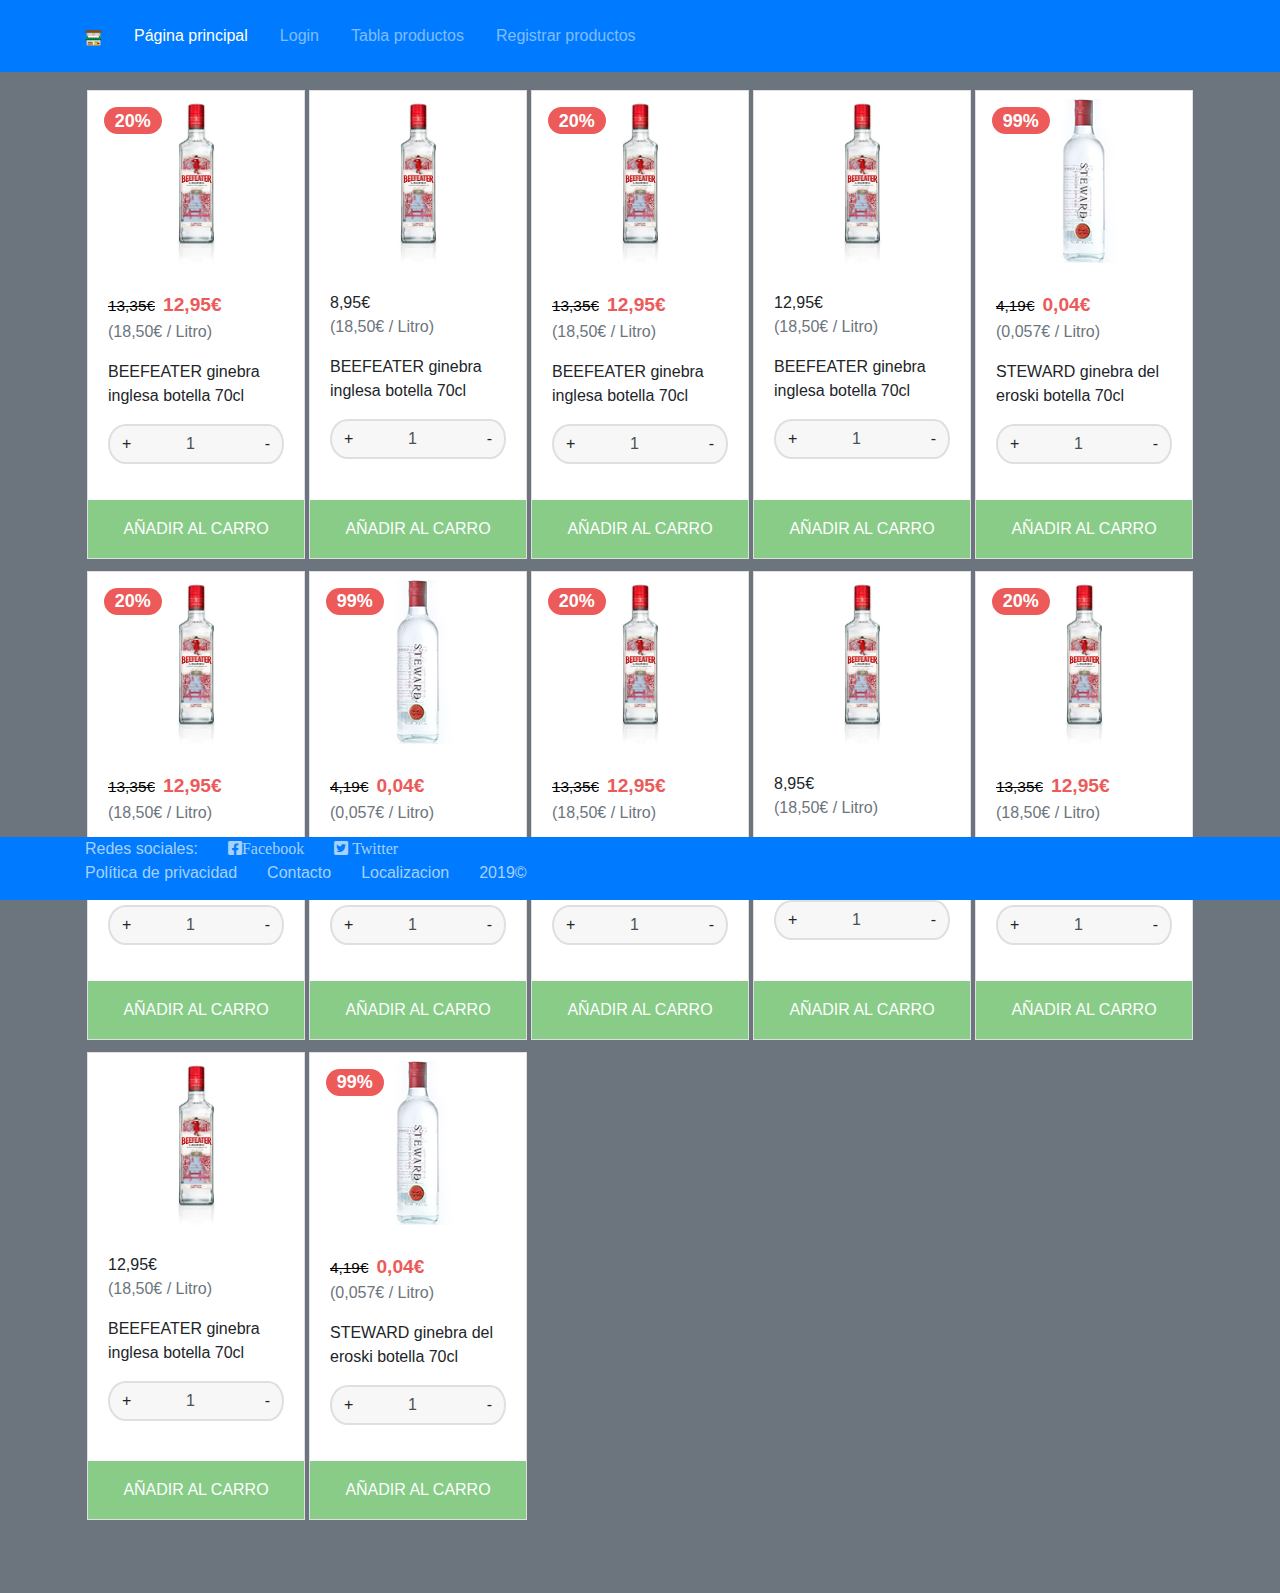
<file: index.html>
<!DOCTYPE html>
<html lang="es">
<head>
    <meta charset="UTF-8">
    <meta name="viewport" content="width=device-width, initial-scale=1.0">
    <meta http-equiv="X-UA-Compatible" content="ie=edge">
    <title>Supermercado | Inicio</title>

    <base href="/">

    <link rel="stylesheet" href="css/bootstrap.css">
    <link rel="stylesheet" href="https://cdnjs.cloudflare.com/ajax/libs/font-awesome/5.11.2/css/all.css">
    <link rel="stylesheet" href="css/styles.css">
</head>
<body class="bg-secondary" id="top">
    <nav class="navbar navbar-expand-lg navbar-dark bg-primary sticky-top">
        <div class="container">
            <a href="index.html" class="navbar-brand"> 
                <img src="images/logo.png" alt="" class="img-logo">
            </a>
            <button class="navbar-toggler" type="button" data-toggle="collapse" data-target="#navbarSupportedContent" aria-controls="navbarSupportedContent" aria-expanded="false" aria-label="Toggle navigation">
                <span class="navbar-toggler-icon"></span>
            </button>

            <div class="collapse navbar-collapse" id="navbarSupportedContent">
                <ul class="navbar-nav mr-auto">
                    <li class="nav-link active">
                        <a class="nav-link" href="index.html"> Página principal</a>
                    </li>
                    <li class="nav-link">
                        <a class="nav-link" href="/html/login.html"> Login </a>
                    </li>
                    <li class="nav-link">
                        <a class="nav-link" href="/html/productos/index.html"> Tabla productos</a>
                    </li>
                    <li class="nav-link">
                        <a class="nav-link" href="/html/productos/registrar.html"> Registrar productos</a>
                    </li>
                </ul>
                <!-- .navbar-nav .mr-auto -->
            </div>
            <!-- .collapse .navbar-collapse -->
        </div>
        <!-- .container -->
    </nav>
    <main class="container mt-3 main">
        <div class="contenedor-productos">
                <div class="card producto">
                        <img src="images/productos/ginebra.jpg" alt="" class="card-img-top product-img">
                        <span class="badge badge-pill badge-danger descuento">20%</span>
                        <div class="card-body">
                            <p class="card-text precio-descuento mb-0"> <span>13,35€</span>12,95€</p>
                            <p class="text-muted">(18,50€ / Litro)</p>
                            <p class="card-text">BEEFEATER ginebra inglesa botella 70cl</p>
                            <p class="card-text text-center container">
                                <div class="row justify-content-center">
                                    <div class="input-group col-12 numero-productos">
                                        <div class="input-group-prepend ">
                                            <button class="btn btn-light btn-izq"> + </button>
                                        </div>
                                        <input type="number" class="form-control text-center" value="1">
                                        <div class="input-group-append">
                                            <button class="btn btn-light btn-der"> - </button>
                                        </div>
                                    </div>
                                    <!-- .input-group -->
                                </div>
                            </p>
                        </div>
                        <!-- .card-body -->
                        <button class="btn btn-block py-3 text-uppercase"> Añadir al carro</button>
                    </div>
                    <!-- .card .producto-->

            <div class="card producto">
                <img src="images/productos/ginebra.jpg" alt="" class="card-img-top product-img">
                <div class="card-body">
                    <p class="card-text mb-0">8,95€</p>
                    <p class="text-muted">(18,50€ / Litro)</p>
                    <p class="card-text">BEEFEATER ginebra inglesa botella 70cl</p>
                    <p class="card-text text-center container">
                        <div class="row justify-content-center">
                            <div class="input-group col-12 numero-productos">
                                <div class="input-group-prepend ">
                                    <button class="btn btn-light btn-izq"> + </button>
                                </div>
                                <input type="number" class="form-control text-center" value="1">
                                <div class="input-group-append">
                                    <button class="btn btn-light btn-der"> - </button>
                                </div>
                            </div>
                            <!-- .input-group -->
                        </div>
                    </p>
                </div>
                <!-- .card-body -->
                <button class="btn btn-block py-3 text-uppercase"> Añadir al carro</button>
            </div>
            <!-- .card .producto-->
            <div class="card producto">
                <img src="images/productos/ginebra.jpg" alt="" class="card-img-top product-img">
                <span class="badge badge-pill badge-danger descuento">20%</span>
                <div class="card-body">
                    <p class="card-text precio-descuento mb-0"> <span>13,35€</span>12,95€</p>
                    <p class="text-muted">(18,50€ / Litro)</p>
                    <p class="card-text">BEEFEATER ginebra inglesa botella 70cl</p>
                    <p class="card-text text-center container">
                        <div class="row justify-content-center">
                            <div class="input-group col-12 numero-productos">
                                <div class="input-group-prepend ">
                                    <button class="btn btn-light btn-izq"> + </button>
                                </div>
                                <input type="number" class="form-control text-center" value="1">
                                <div class="input-group-append">
                                    <button class="btn btn-light btn-der"> - </button>
                                </div>
                            </div>
                            <!-- .input-group -->
                        </div>
                    </p>
                </div>
                <!-- .card-body -->
                <button class="btn btn-block py-3 text-uppercase"> Añadir al carro</button>
            </div>
            <!-- .card .producto-->
            <div class="card producto">
                <img src="images/productos/ginebra.jpg" alt="" class="card-img-top product-img">
                <div class="card-body">
                    <p class="card-text mb-0">12,95€</p>
                    <p class="text-muted">(18,50€ / Litro)</p>
                    <p class="card-text">BEEFEATER ginebra inglesa botella 70cl</p>
                    <p class="card-text text-center container">
                        <div class="row justify-content-center">
                            <div class="input-group col-12 numero-productos">
                                <div class="input-group-prepend ">
                                    <button class="btn btn-light btn-izq"> + </button>
                                </div>
                                <input type="number" class="form-control text-center" value="1">
                                <div class="input-group-append">
                                    <button class="btn btn-light btn-der"> - </button>
                                </div>
                            </div>
                            <!-- .input-group -->
                        </div>
                    </p>
                </div>
                <!-- .card-body -->
                <button class="btn btn-block py-3 text-uppercase"> Añadir al carro</button>
            </div>
            <!-- .card .producto-->
            <div class="card producto">
                <img src="images/productos/ginebra2.jpg" alt="" class="card-img-top product-img p-2">
                <span class="badge badge-pill badge-danger descuento">99%</span>
                <div class="card-body">
                    <p class="card-text precio-descuento mb-0"> <span>4,19€</span>0,04€</p>
                    <p class="text-muted">(0,057€ / Litro)</p>
                    <p class="card-text">STEWARD ginebra del eroski botella 70cl</p>
                    <p class="card-text text-center container">
                        <div class="row justify-content-center">
                            <div class="input-group col-12 numero-productos">
                                <div class="input-group-prepend ">
                                    <button class="btn btn-light btn-izq"> + </button>
                                </div>
                                <input type="number" class="form-control text-center" value="1">
                                <div class="input-group-append">
                                    <button class="btn btn-light btn-der"> - </button>
                                </div>
                            </div>
                            <!-- .input-group -->
                        </div>
                    </p>
                </div>
                <!-- .card-body -->
                <button class="btn btn-block py-3 text-uppercase"> Añadir al carro</button>
            </div>
            <!-- .card .producto-->
            <div class="card producto">
                <img src="images/productos/ginebra.jpg" alt="" class="card-img-top product-img">
                <span class="badge badge-pill badge-danger descuento">20%</span>
                <div class="card-body">
                    <p class="card-text precio-descuento mb-0"> <span>13,35€</span>12,95€</p>
                    <p class="text-muted">(18,50€ / Litro)</p>
                    <p class="card-text">BEEFEATER ginebra inglesa botella 70cl</p>
                    <p class="card-text text-center container">
                        <div class="row justify-content-center">
                            <div class="input-group col-12 numero-productos">
                                <div class="input-group-prepend ">
                                    <button class="btn btn-light btn-izq"> + </button>
                                </div>
                                <input type="number" class="form-control text-center" value="1">
                                <div class="input-group-append">
                                    <button class="btn btn-light btn-der"> - </button>
                                </div>
                            </div>
                            <!-- .input-group -->
                        </div>
                    </p>
                </div>
                <!-- .card-body -->
                <button class="btn btn-block py-3 text-uppercase"> Añadir al carro</button>
            </div>
            <!-- .card .producto-->
            <!-- .card .producto-->
            <div class="card producto">
                <img src="images/productos/ginebra2.jpg" alt="" class="card-img-top product-img p-2">
                <span class="badge badge-pill badge-danger descuento">99%</span>
                <div class="card-body">
                    <p class="card-text precio-descuento mb-0"> <span>4,19€</span>0,04€</p>
                    <p class="text-muted">(0,057€ / Litro)</p>
                    <p class="card-text">STEWARD ginebra del eroski botella 70cl</p>
                    <p class="card-text text-center container">
                        <div class="row justify-content-center">
                            <div class="input-group col-12 numero-productos">
                                <div class="input-group-prepend ">
                                    <button class="btn btn-light btn-izq"> + </button>
                                </div>
                                <input type="number" class="form-control text-center" value="1">
                                <div class="input-group-append">
                                    <button class="btn btn-light btn-der"> - </button>
                                </div>
                            </div>
                            <!-- .input-group -->
                        </div>
                    </p>
                </div>
                <!-- .card-body -->
                <button class="btn btn-block py-3 text-uppercase"> Añadir al carro</button>
            </div>
            <!-- .card .producto-->
            <div class="card producto">
                <img src="images/productos/ginebra.jpg" alt="" class="card-img-top product-img">
                <span class="badge badge-pill badge-danger descuento">20%</span>
                <div class="card-body">
                    <p class="card-text precio-descuento mb-0"> <span>13,35€</span>12,95€</p>
                    <p class="text-muted">(18,50€ / Litro)</p>
                    <p class="card-text">BEEFEATER ginebra inglesa botella 70cl</p>
                    <p class="card-text text-center container">
                        <div class="row justify-content-center">
                            <div class="input-group col-12 numero-productos">
                                <div class="input-group-prepend ">
                                    <button class="btn btn-light btn-izq"> + </button>
                                </div>
                                <input type="number" class="form-control text-center" value="1">
                                <div class="input-group-append">
                                    <button class="btn btn-light btn-der"> - </button>
                                </div>
                            </div>
                            <!-- .input-group -->
                        </div>
                    </p>
                </div>
                <!-- .card-body -->
                <button class="btn btn-block py-3 text-uppercase"> Añadir al carro</button>
            </div>
            <!-- .card .producto-->

            <div class="card producto">
                <img src="images/productos/ginebra.jpg" alt="" class="card-img-top product-img">
                <div class="card-body">
                    <p class="card-text mb-0">8,95€</p>
                    <p class="text-muted">(18,50€ / Litro)</p>
                    <p class="card-text">BEEFEATER ginebra inglesa botella 70cl</p>
                    <p class="card-text text-center container">
                        <div class="row justify-content-center">
                            <div class="input-group col-12 numero-productos">
                                <div class="input-group-prepend ">
                                    <button class="btn btn-light btn-izq"> + </button>
                                </div>
                                <input type="number" class="form-control text-center" value="1">
                                <div class="input-group-append">
                                    <button class="btn btn-light btn-der"> - </button>
                                </div>
                            </div>
                            <!-- .input-group -->
                        </div>
                    </p>
                </div>
                <!-- .card-body -->
                <button class="btn btn-block py-3 text-uppercase"> Añadir al carro</button>
            </div>
            <!-- .card .producto-->
            <div class="card producto">
                <img src="images/productos/ginebra.jpg" alt="" class="card-img-top product-img">
                <span class="badge badge-pill badge-danger descuento">20%</span>
                <div class="card-body">
                    <p class="card-text precio-descuento mb-0"> <span>13,35€</span>12,95€</p>
                    <p class="text-muted">(18,50€ / Litro)</p>
                    <p class="card-text">BEEFEATER ginebra inglesa botella 70cl</p>
                    <p class="card-text text-center container">
                        <div class="row justify-content-center">
                            <div class="input-group col-12 numero-productos">
                                <div class="input-group-prepend ">
                                    <button class="btn btn-light btn-izq"> + </button>
                                </div>
                                <input type="number" class="form-control text-center" value="1">
                                <div class="input-group-append">
                                    <button class="btn btn-light btn-der"> - </button>
                                </div>
                            </div>
                            <!-- .input-group -->
                        </div>
                    </p>
                </div>
                <!-- .card-body -->
                <button class="btn btn-block py-3 text-uppercase"> Añadir al carro</button>
            </div>
            <!-- .card .producto-->
            <div class="card producto">
                <img src="images/productos/ginebra.jpg" alt="" class="card-img-top product-img">
                <div class="card-body">
                    <p class="card-text mb-0">12,95€</p>
                    <p class="text-muted">(18,50€ / Litro)</p>
                    <p class="card-text">BEEFEATER ginebra inglesa botella 70cl</p>
                    <p class="card-text text-center container">
                        <div class="row justify-content-center">
                            <div class="input-group col-12 numero-productos">
                                <div class="input-group-prepend ">
                                    <button class="btn btn-light btn-izq"> + </button>
                                </div>
                                <input type="number" class="form-control text-center" value="1">
                                <div class="input-group-append">
                                    <button class="btn btn-light btn-der"> - </button>
                                </div>
                            </div>
                            <!-- .input-group -->
                        </div>
                    </p>
                </div>
                <!-- .card-body -->
                <button class="btn btn-block py-3 text-uppercase"> Añadir al carro</button>
            </div>
            <!-- .card .producto-->
            <div class="card producto">
                <img src="images/productos/ginebra2.jpg" alt="" class="card-img-top product-img p-2">
                <span class="badge badge-pill badge-danger descuento">99%</span>
                <div class="card-body">
                    <p class="card-text precio-descuento mb-0"> <span>4,19€</span>0,04€</p>
                    <p class="text-muted">(0,057€ / Litro)</p>
                    <p class="card-text">STEWARD ginebra del eroski botella 70cl</p>
                    <p class="card-text text-center container">
                        <div class="row justify-content-center">
                            <div class="input-group col-12 numero-productos">
                                <div class="input-group-prepend ">
                                    <button class="btn btn-light btn-izq"> + </button>
                                </div>
                                <input type="number" class="form-control text-center" value="1">
                                <div class="input-group-append">
                                    <button class="btn btn-light btn-der"> - </button>
                                </div>
                            </div>
                            <!-- .input-group -->
                        </div>
                    </p>
                </div>
                <!-- .card-body -->
                <button class="btn btn-block py-3 text-uppercase"> Añadir al carro</button>
            </div>
            <!-- .card .producto-->
        </div>
        <!-- .card-deck -->
    </main>
    <!-- .container -->

    <div class="to-top">
        <div class=" text-center">
            <a href="index.html#top">
                <i class="fas fa-arrow-up"></i>
            </a>
        </div>
        <!-- .text-center -->
    </div>
    <!-- .to-top -->

    <footer class="bg-primary footer">
        <div class="container">
            <div class="row">
                <div class="col-auto  "> Redes sociales: </div>
                <div class="col-auto"><a target="_blank" href="https://es-es.facebook.com/"><i class="fab fa-facebook-square">Facebook</i> </a></div>
                <div class="col-auto"><a target="_blank" href="https://twitter.com/?lang=ES"><i class="fab fa-twitter-square"> Twitter</i></a></div>
            </div>
            <!-- .row -->
            <div class="row">
                <div class="col-auto"><a href="html/politicaDePrivacidad.html">Política de privacidad</a></div>
                <div class="col-auto"><a target="_blank" href="mailto:joseba.merino.pina@gmail.com">Contacto</a></div>
                <div class="col-auto"><a target="_blank" href="https://www.google.es/maps/place/Ipartek+Servicios+Inform%C3%A1ticos/@43.2564079,-2.9157807,17z/data=!3m1!4b1!4m5!3m4!1s0xd4e4fb46238d865:0xb671edfb1120ab06!8m2!3d43.256404!4d-2.913592">Localizacion</a></div>
                <div class="col-auto">  2019&copy;</div>
            </div>
            <!-- .row -->
        </div>
        <!-- .container -->
    </footer>

    <script src="js/jquery-3.4.1.slim.js"></script>
    <script src="js/popper.js"></script>
    <script src="js/bootstrap.bundle.js"></script>
</body>
</html>
</file>
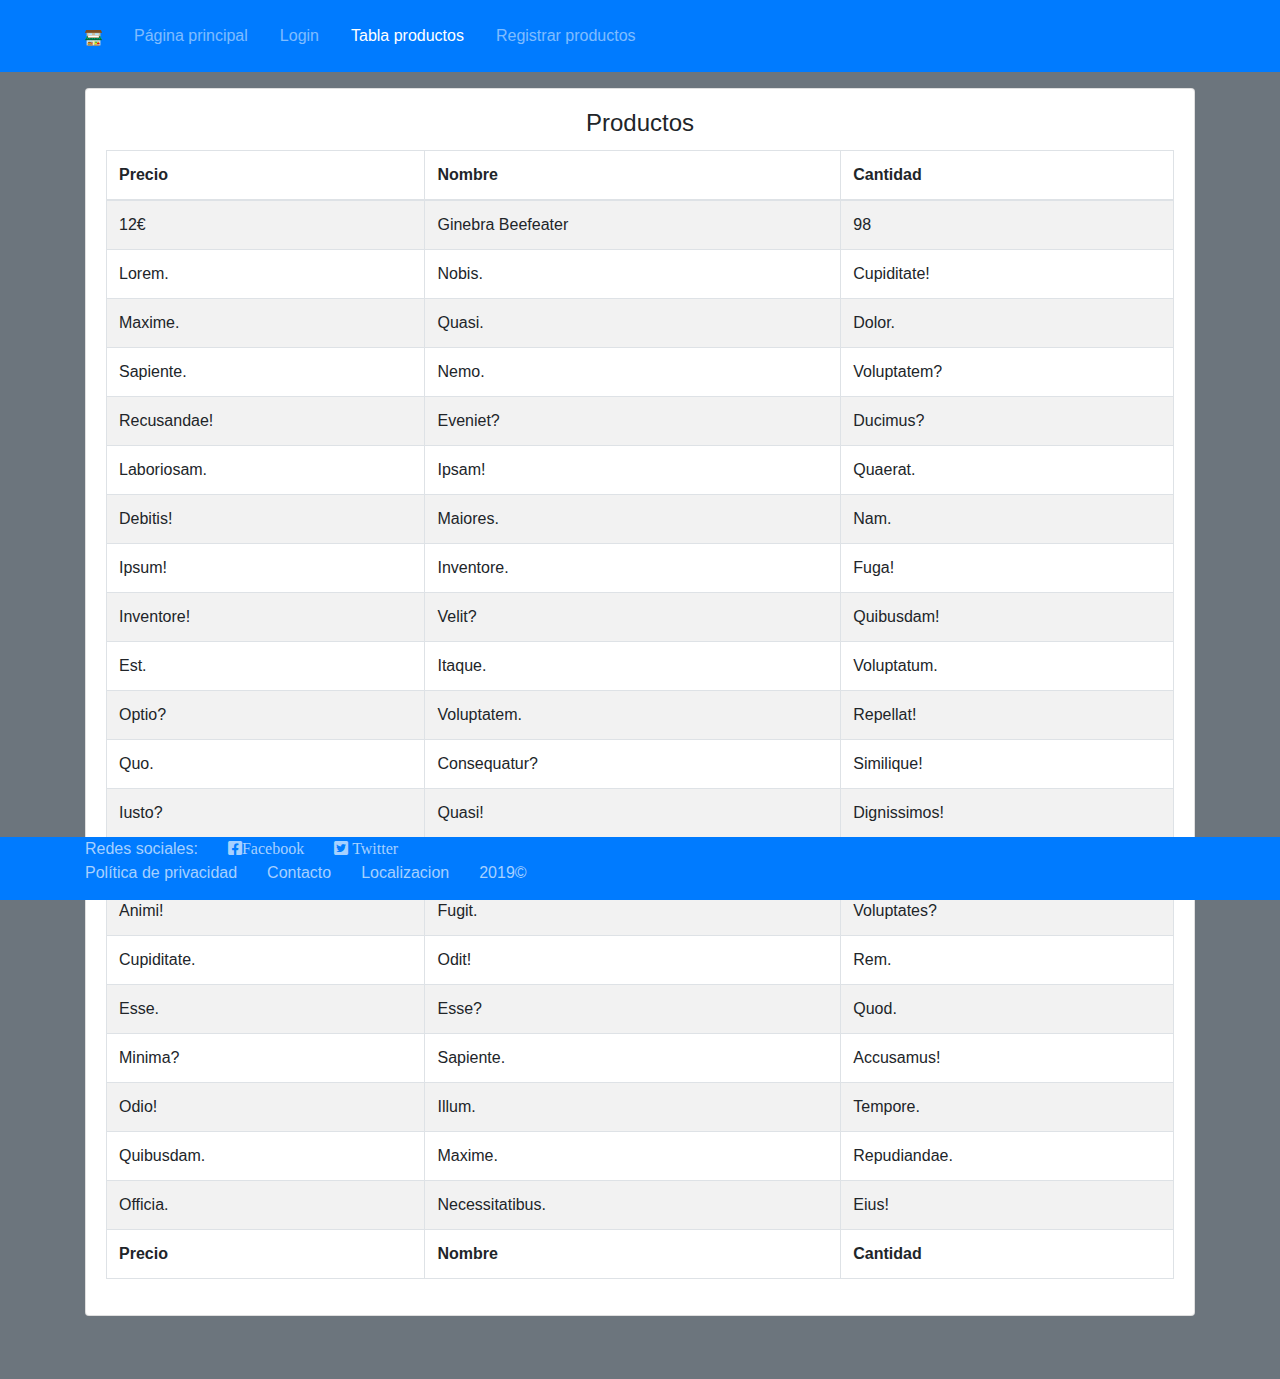
<file: html/productos/index.html>
<!DOCTYPE html>
<html lang="es">
<head>
    <meta charset="UTF-8">
    <meta name="viewport" content="width=device-width, initial-scale=1.0">
    <meta http-equiv="X-UA-Compatible" content="ie=edge">
    <title>Supermercado | Inicio</title>

    <base href="/">

    <link rel="stylesheet" href="css/bootstrap.css">
    <link rel="stylesheet" href="https://cdnjs.cloudflare.com/ajax/libs/font-awesome/5.11.2/css/all.css">
    <link rel="stylesheet" type="text/css" href="https://cdn.datatables.net/1.10.20/css/dataTables.bootstrap4.min.css"/>

    <link rel="stylesheet" href="css/styles.css">
</head>
<body class="bg-secondary" id="top">
    <nav class="navbar navbar-expand-lg navbar-dark bg-primary sticky-top">
        <div class="container">
            <a href="index.html" class="navbar-brand"> 
                <img src="images/logo.png" alt="" class="img-logo">
            </a>
            <button class="navbar-toggler" type="button" data-toggle="collapse" data-target="#navbarSupportedContent" aria-controls="navbarSupportedContent" aria-expanded="false" aria-label="Toggle navigation">
                <span class="navbar-toggler-icon"></span>
            </button>

            <div class="collapse navbar-collapse" id="navbarSupportedContent">
                <ul class="navbar-nav mr-auto">
                    <li class="nav-link">
                        <a class="nav-link" href="index.html"> Página principal</a>
                    </li>
                    <li class="nav-link">
                        <a class="nav-link" href="/html/login.html"> Login </a>
                    </li>
                    <li class="nav-link active">
                        <a class="nav-link" href="/html/productos/index.html"> Tabla productos</a>
                    </li>
                    <li class="nav-link">
                        <a class="nav-link" href="/html/productos/registrar.html"> Registrar productos</a>
                    </li>
                </ul>
                <!-- .navbar-nav .mr-auto -->
            </div>
            <!-- .collapse .navbar-collapse -->
        </div>
        <!-- .container -->
    </nav>


    <main class="container main">
            <div class="row">
                <div class="col">
                    <div class="card mt-3">
                        <div class="card-body">
                            <h4 class="text-center card-title"> Productos </h4>
                            <table id="tabla" class="table table-striped table-bordered">
                                <thead>
                                    <th> Precio </th>
                                    <th> Nombre </th>
                                    <th> Cantidad </th>
                                </thead>
                                <tfoot>
                                    <th> Precio </th>
                                    <th> Nombre </th>
                                    <th> Cantidad </th>
                                </tfoot>
                                <tbody>
                                    <tr>
                                        <td> 12€</td>
                                        <td> Ginebra Beefeater</td>
                                        <td> 98 </td>
                                    </tr>
                                    <tr>
                                        <td>Lorem.</td>
                                        <td>Nobis.</td>
                                        <td>Cupiditate!</td>
                                    </tr>
                                    <tr>
                                        <td>Maxime.</td>
                                        <td>Quasi.</td>
                                        <td>Dolor.</td>
                                    </tr>
                                    <tr>
                                        <td>Sapiente.</td>
                                        <td>Nemo.</td>
                                        <td>Voluptatem?</td>
                                    </tr>
                                    <tr>
                                        <td>Recusandae!</td>
                                        <td>Eveniet?</td>
                                        <td>Ducimus?</td>
                                    </tr>
                                    <tr>
                                        <td>Laboriosam.</td>
                                        <td>Ipsam!</td>
                                        <td>Quaerat.</td>
                                    </tr>
                                    <tr>
                                        <td>Debitis!</td>
                                        <td>Maiores.</td>
                                        <td>Nam.</td>
                                    </tr>
                                    <tr>
                                        <td>Ipsum!</td>
                                        <td>Inventore.</td>
                                        <td>Fuga!</td>
                                    </tr>
                                    <tr>
                                        <td>Inventore!</td>
                                        <td>Velit?</td>
                                        <td>Quibusdam!</td>
                                    </tr>
                                    <tr>
                                        <td>Est.</td>
                                        <td>Itaque.</td>
                                        <td>Voluptatum.</td>
                                    </tr>
                                    <tr>
                                        <td>Optio?</td>
                                        <td>Voluptatem.</td>
                                        <td>Repellat!</td>
                                    </tr>
                                    <tr>
                                        <td>Quo.</td>
                                        <td>Consequatur?</td>
                                        <td>Similique!</td>
                                    </tr>
                                    <tr>
                                        <td>Iusto?</td>
                                        <td>Quasi!</td>
                                        <td>Dignissimos!</td>
                                    </tr>
                                    <tr>
                                        <td>Eos.</td>
                                        <td>Inventore.</td>
                                        <td>Voluptates.</td>
                                    </tr>
                                    <tr>
                                        <td>Animi!</td>
                                        <td>Fugit.</td>
                                        <td>Voluptates?</td>
                                    </tr>
                                    <tr>
                                        <td>Cupiditate.</td>
                                        <td>Odit!</td>
                                        <td>Rem.</td>
                                    </tr>
                                    <tr>
                                        <td>Esse.</td>
                                        <td>Esse?</td>
                                        <td>Quod.</td>
                                    </tr>
                                    <tr>
                                        <td>Minima?</td>
                                        <td>Sapiente.</td>
                                        <td>Accusamus!</td>
                                    </tr>
                                    <tr>
                                        <td>Odio!</td>
                                        <td>Illum.</td>
                                        <td>Tempore.</td>
                                    </tr>
                                    <tr>
                                        <td>Quibusdam.</td>
                                        <td>Maxime.</td>
                                        <td>Repudiandae.</td>
                                    </tr>
                                    <tr>
                                        <td>Officia.</td>
                                        <td>Necessitatibus.</td>
                                        <td>Eius!</td>
                                    </tr>
                            </table>
                        </div>
                        <!-- .card-body -->
                    </div>
                    <!-- .card -->
                </div>
                <!-- .col -->
            </div>
            <!-- .row -->
        </main>
        <!-- .container -->

    <div class="to-top">
        <div class=" text-center">
            <a href="/html/productos/index.html#top">
                <i class="fas fa-arrow-up"></i>
            </a>
        </div>
        <!-- .text-center -->
    </div>
    <!-- .to-top -->


    <footer class="bg-primary footer">
        <div class="container">
            <div class="row">
                <div class="col-auto  "> Redes sociales: </div>
                <div class="col-auto"><a target="_blank" href="https://es-es.facebook.com/"><i class="fab fa-facebook-square">Facebook</i> </a></div>
                <div class="col-auto"><a target="_blank" href="https://twitter.com/?lang=ES"><i class="fab fa-twitter-square"> Twitter</i></a></div>
            </div>
            <!-- .row -->
            <div class="row">
                <div class="col-auto"><a href="html/politicaDePrivacidad.html">Política de privacidad</a></div>
                <div class="col-auto"><a target="_blank" href="mailto:joseba.merino.pina@gmail.com">Contacto</a></div>
                <div class="col-auto"><a target="_blank" href="https://www.google.es/maps/place/Ipartek+Servicios+Inform%C3%A1ticos/@43.2564079,-2.9157807,17z/data=!3m1!4b1!4m5!3m4!1s0xd4e4fb46238d865:0xb671edfb1120ab06!8m2!3d43.256404!4d-2.913592">Localizacion</a></div>
                <div class="col-auto">  2019&copy;</div>
            </div>
            <!-- .row -->
        </div>
        <!-- .container -->
    </footer>

    <script src="js/jquery-3.4.1.slim.js"></script>
    <script src="js/popper.js"></script>
    <script src="js/bootstrap.bundle.js"></script>

 
<script type="text/javascript" src="https://cdn.datatables.net/1.10.20/js/jquery.dataTables.min.js"></script>
<script type="text/javascript" src="https://cdn.datatables.net/1.10.20/js/dataTables.bootstrap4.min.js"></script>


<script>
$(document).ready(function() {
    $('#tabla').DataTable({
        language: {
            "sProcessing":     "Procesando...",
            "sLengthMenu":     "Mostrar _MENU_ registros",
            "sZeroRecords":    "No se encontraron resultados",
            "sEmptyTable":     "Ningún dato disponible en esta tabla =(",
            "sInfo":           "Mostrando registros del _START_ al _END_ de un total de _TOTAL_ registros",
            "sInfoEmpty":      "Mostrando registros del 0 al 0 de un total de 0 registros",
            "sInfoFiltered":   "(filtrado de un total de _MAX_ registros)",
            "sInfoPostFix":    "",
            "sSearch":         "Buscar:",
            "sUrl":            "",
            "sInfoThousands":  ",",
            "sLoadingRecords": "Cargando...",
            "oPaginate": {
                "sFirst":    "Primero",
                "sLast":     "Último",
                "sNext":     "Siguiente",
                "sPrevious": "Anterior"
            },
            "oAria": {
                "sSortAscending":  ": Activar para ordenar la columna de manera ascendente",
                "sSortDescending": ": Activar para ordenar la columna de manera descendente"
            },
            "buttons": {
                "copy": "Copiar",
                "colvis": "Visibilidad"
            }
}
    });
} );
</script>
</body>
</html>
</file>
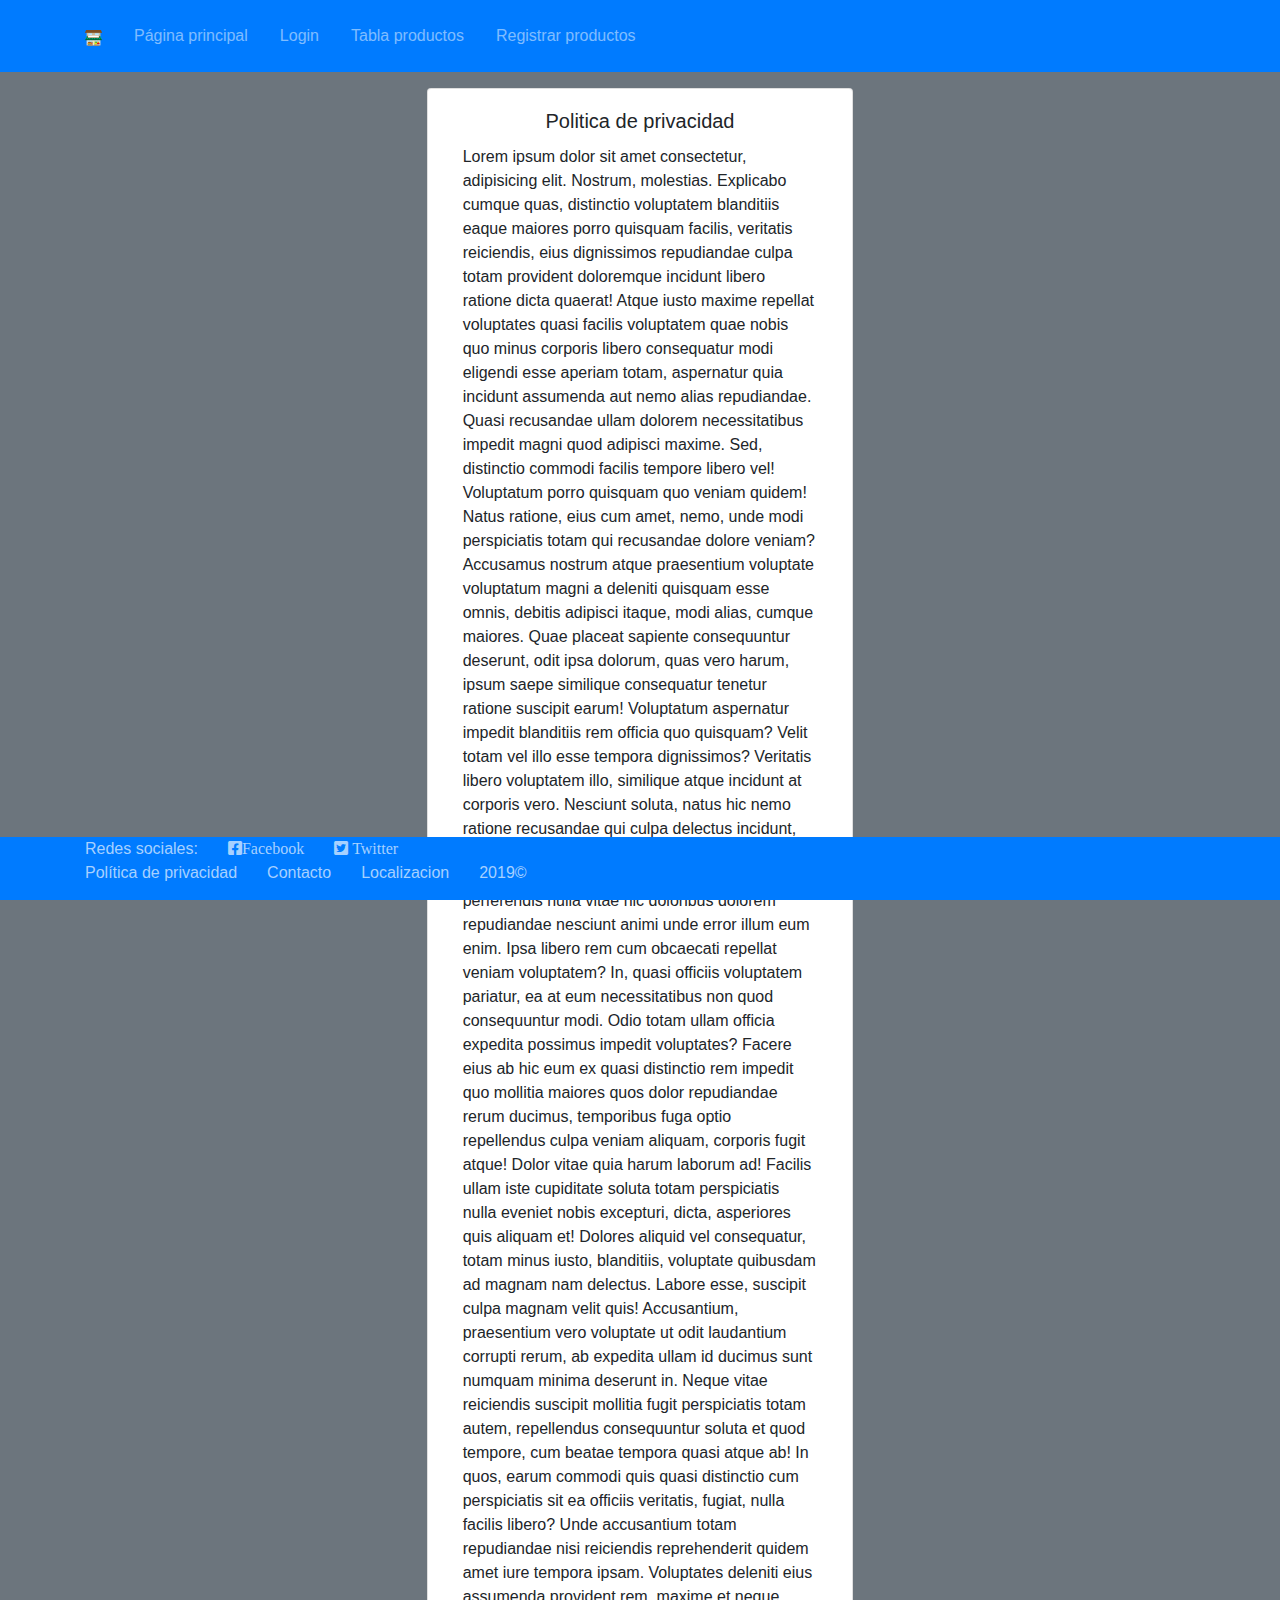
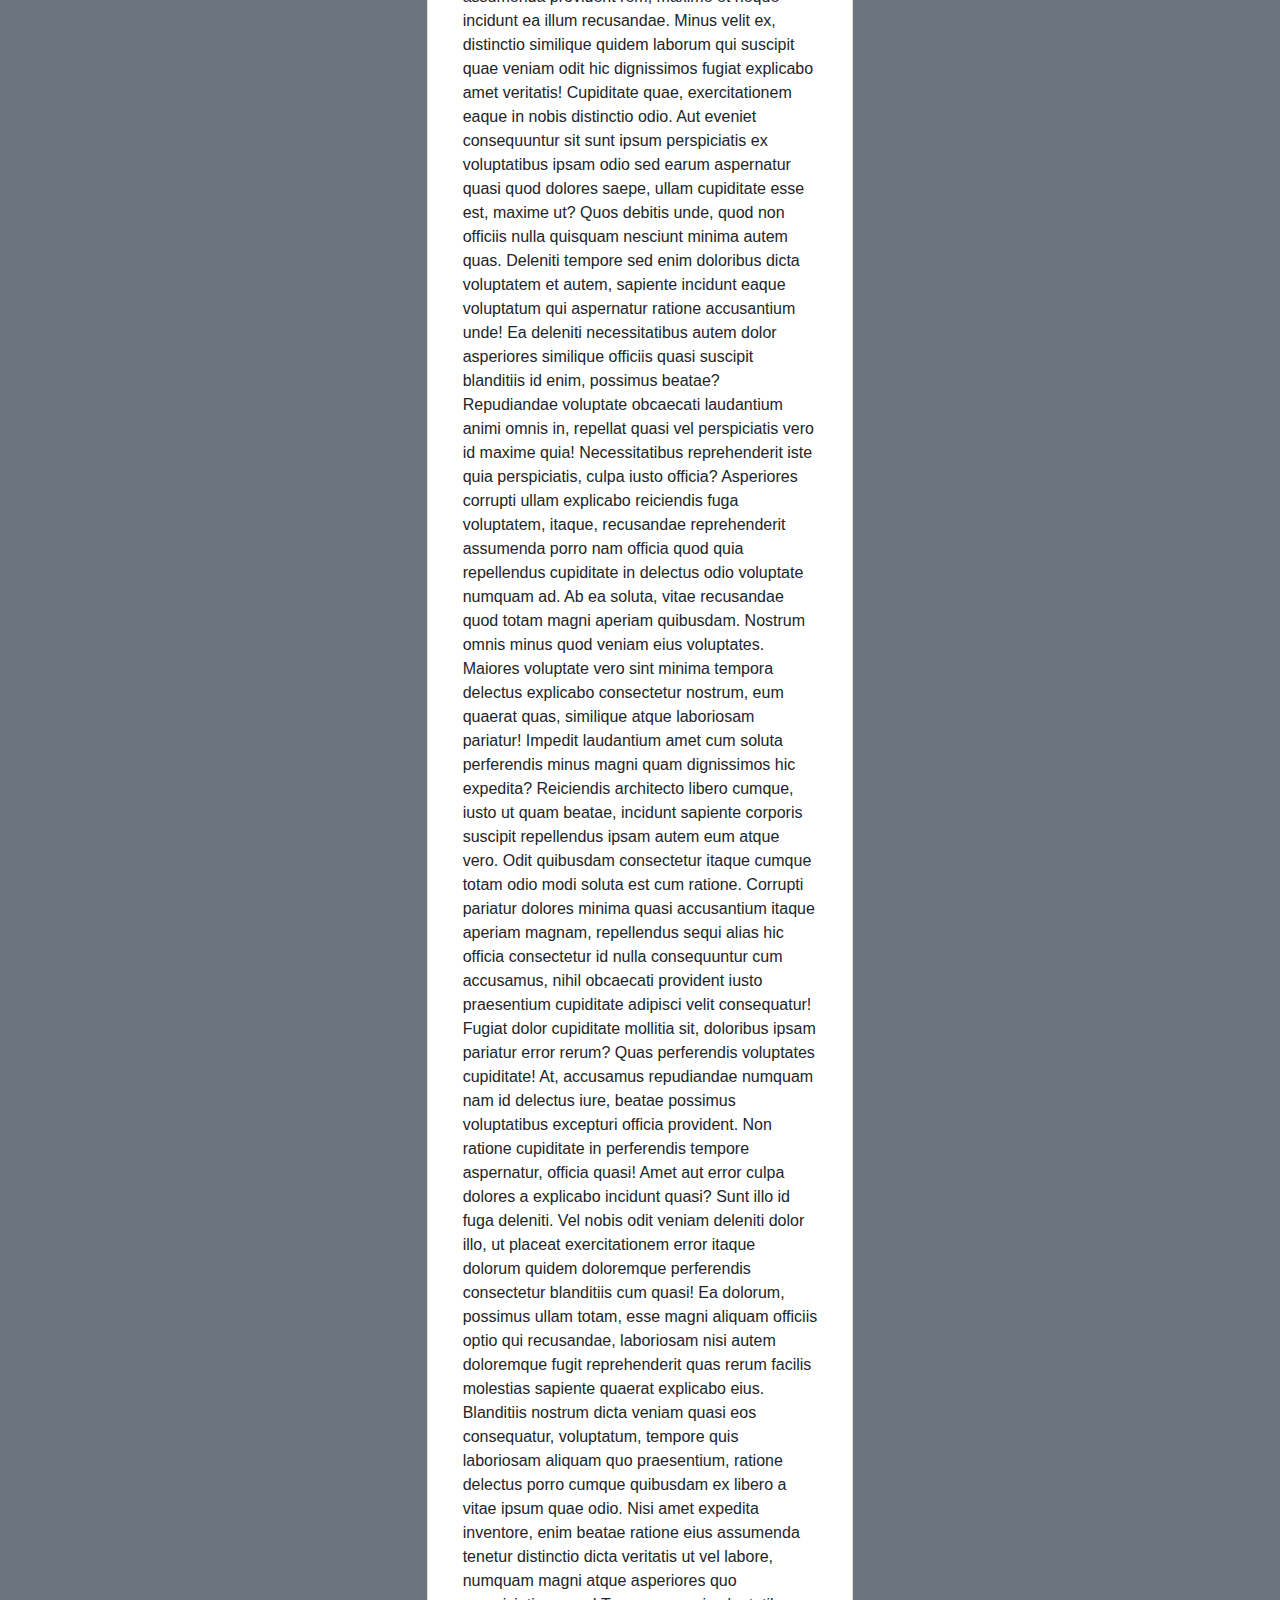
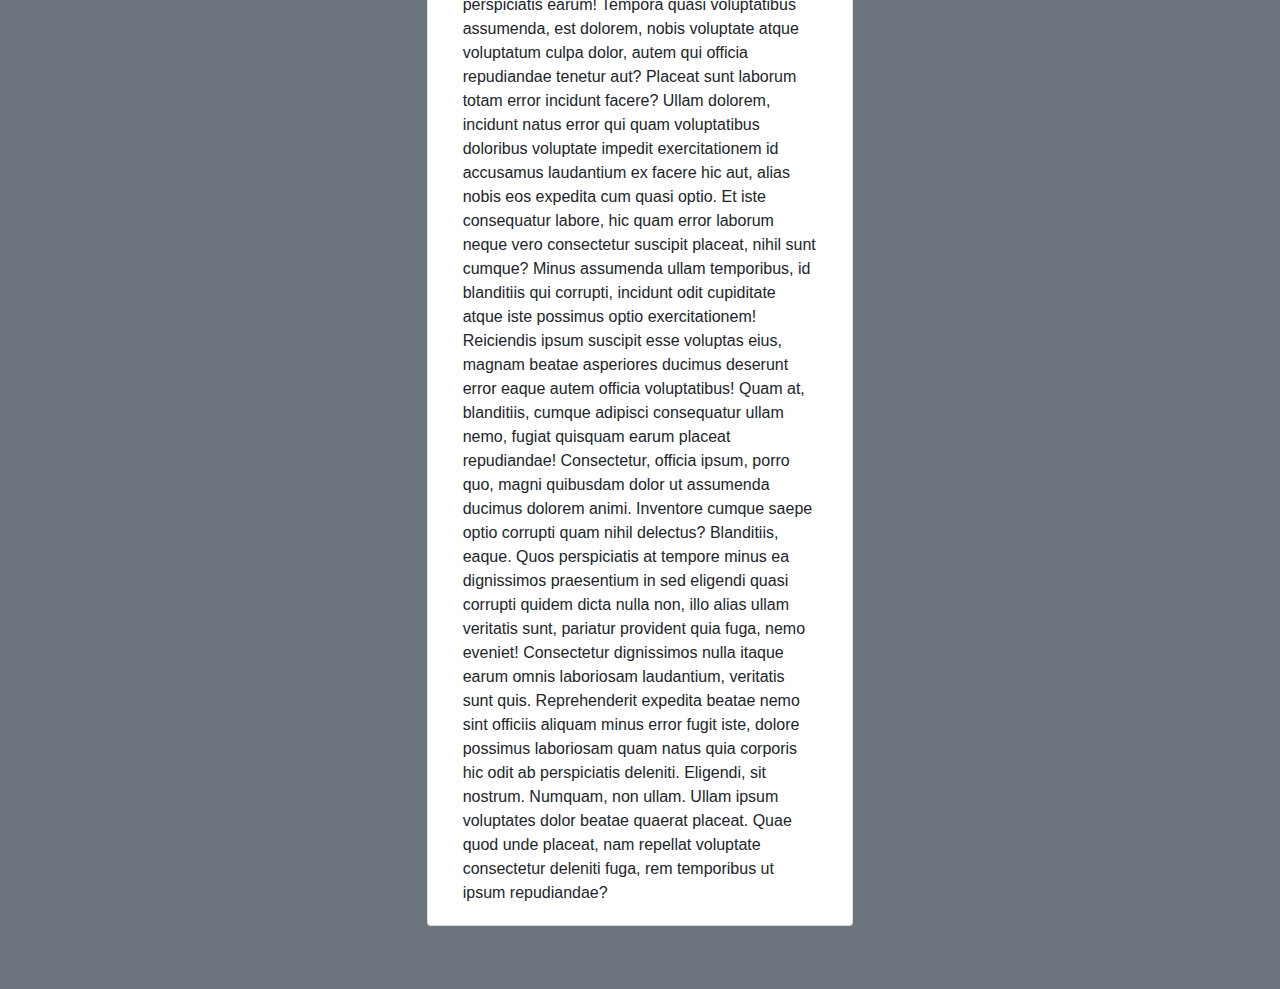
<file: html/politicaDePrivacidad.html>
<!DOCTYPE html>
<html lang="es">
<head>
    <meta charset="UTF-8">
    <meta name="viewport" content="width=device-width, initial-scale=1.0">
    <meta http-equiv="X-UA-Compatible" content="ie=edge">
    <title>Supermercado | Inicio</title>

    <base href="/">

    <link rel="stylesheet" href="css/bootstrap.css">
    <link rel="stylesheet" href="https://cdnjs.cloudflare.com/ajax/libs/font-awesome/5.11.2/css/all.css">
    <link rel="stylesheet" href="css/styles.css">
</head>
<body class="bg-secondary" id="top">
    <nav class="navbar navbar-expand-lg navbar-dark bg-primary sticky-top">
        <div class="container">
            <a href="index.html" class="navbar-brand"> 
                <img src="images/logo.png" alt="" class="img-logo">
            </a>
            <button class="navbar-toggler" type="button" data-toggle="collapse" data-target="#navbarSupportedContent" aria-controls="navbarSupportedContent" aria-expanded="false" aria-label="Toggle navigation">
                <span class="navbar-toggler-icon"></span>
            </button>

            <div class="collapse navbar-collapse" id="navbarSupportedContent">
                <ul class="navbar-nav mr-auto">
                    <li class="nav-link">
                        <a class="nav-link" href="index.html"> Página principal</a>
                    </li>
                    <li class="nav-link">
                        <a class="nav-link" href="/html/login.html"> Login </a>
                    </li>
                    <li class="nav-link">
                        <a class="nav-link" href="/html/productos/index.html"> Tabla productos</a>
                    </li>
                    <li class="nav-link">
                        <a class="nav-link" href="/html/productos/registrar.html"> Registrar productos</a>
                    </li>
                </ul>
                <!-- .navbar-nav .mr-auto -->
            </div>
            <!-- .collapse .navbar-collapse -->
        </div>
        <!-- .container -->
    </nav>

    <main class="container-fluid main">
        <div class="row justify-content-center">
        <div class="col-12 col-sm-9 col-lg-6 col-xl-4 card mt-3">
            <div class="card-body">
            <h5 class="card-title text-center"> Politica de privacidad</h5>
            <p class="card-text">

                Lorem ipsum dolor sit amet consectetur, adipisicing elit. Nostrum, molestias. Explicabo cumque quas, distinctio voluptatem blanditiis eaque maiores porro quisquam facilis, veritatis reiciendis, eius dignissimos repudiandae culpa totam provident doloremque incidunt libero ratione dicta quaerat! Atque iusto maxime repellat voluptates quasi facilis voluptatem quae nobis quo minus corporis libero consequatur modi eligendi esse aperiam totam, aspernatur quia incidunt assumenda aut nemo alias repudiandae. Quasi recusandae ullam dolorem necessitatibus impedit magni quod adipisci maxime. Sed, distinctio commodi facilis tempore libero vel! Voluptatum porro quisquam quo veniam quidem! Natus ratione, eius cum amet, nemo, unde modi perspiciatis totam qui recusandae dolore veniam?
                Accusamus nostrum atque praesentium voluptate voluptatum magni a deleniti quisquam esse omnis, debitis adipisci itaque, modi alias, cumque maiores. Quae placeat sapiente consequuntur deserunt, odit ipsa dolorum, quas vero harum, ipsum saepe similique consequatur tenetur ratione suscipit earum! Voluptatum aspernatur impedit blanditiis rem officia quo quisquam? Velit totam vel illo esse tempora dignissimos? Veritatis libero voluptatem illo, similique atque incidunt at corporis vero. Nesciunt soluta, natus hic nemo ratione recusandae qui culpa delectus incidunt, voluptatum porro quos! Voluptatem reprehenderit, labore incidunt sunt dignissimos, ad saepe dolor perferendis nulla vitae hic doloribus dolorem repudiandae nesciunt animi unde error illum eum enim.
                Ipsa libero rem cum obcaecati repellat veniam voluptatem? In, quasi officiis voluptatem pariatur, ea at eum necessitatibus non quod consequuntur modi. Odio totam ullam officia expedita possimus impedit voluptates? Facere eius ab hic eum ex quasi distinctio rem impedit quo mollitia maiores quos dolor repudiandae rerum ducimus, temporibus fuga optio repellendus culpa veniam aliquam, corporis fugit atque! Dolor vitae quia harum laborum ad! Facilis ullam iste cupiditate soluta totam perspiciatis nulla eveniet nobis excepturi, dicta, asperiores quis aliquam et! Dolores aliquid vel consequatur, totam minus iusto, blanditiis, voluptate quibusdam ad magnam nam delectus. Labore esse, suscipit culpa magnam velit quis!
                Accusantium, praesentium vero voluptate ut odit laudantium corrupti rerum, ab expedita ullam id ducimus sunt numquam minima deserunt in. Neque vitae reiciendis suscipit mollitia fugit perspiciatis totam autem, repellendus consequuntur soluta et quod tempore, cum beatae tempora quasi atque ab! In quos, earum commodi quis quasi distinctio cum perspiciatis sit ea officiis veritatis, fugiat, nulla facilis libero? Unde accusantium totam repudiandae nisi reiciendis reprehenderit quidem amet iure tempora ipsam. Voluptates deleniti eius assumenda provident rem, maxime et neque incidunt ea illum recusandae. Minus velit ex, distinctio similique quidem laborum qui suscipit quae veniam odit hic dignissimos fugiat explicabo amet veritatis!
                Cupiditate quae, exercitationem eaque in nobis distinctio odio. Aut eveniet consequuntur sit sunt ipsum perspiciatis ex voluptatibus ipsam odio sed earum aspernatur quasi quod dolores saepe, ullam cupiditate esse est, maxime ut? Quos debitis unde, quod non officiis nulla quisquam nesciunt minima autem quas. Deleniti tempore sed enim doloribus dicta voluptatem et autem, sapiente incidunt eaque voluptatum qui aspernatur ratione accusantium unde! Ea deleniti necessitatibus autem dolor asperiores similique officiis quasi suscipit blanditiis id enim, possimus beatae? Repudiandae voluptate obcaecati laudantium animi omnis in, repellat quasi vel perspiciatis vero id maxime quia! Necessitatibus reprehenderit iste quia perspiciatis, culpa iusto officia?
                Asperiores corrupti ullam explicabo reiciendis fuga voluptatem, itaque, recusandae reprehenderit assumenda porro nam officia quod quia repellendus cupiditate in delectus odio voluptate numquam ad. Ab ea soluta, vitae recusandae quod totam magni aperiam quibusdam. Nostrum omnis minus quod veniam eius voluptates. Maiores voluptate vero sint minima tempora delectus explicabo consectetur nostrum, eum quaerat quas, similique atque laboriosam pariatur! Impedit laudantium amet cum soluta perferendis minus magni quam dignissimos hic expedita? Reiciendis architecto libero cumque, iusto ut quam beatae, incidunt sapiente corporis suscipit repellendus ipsam autem eum atque vero. Odit quibusdam consectetur itaque cumque totam odio modi soluta est cum ratione.
                Corrupti pariatur dolores minima quasi accusantium itaque aperiam magnam, repellendus sequi alias hic officia consectetur id nulla consequuntur cum accusamus, nihil obcaecati provident iusto praesentium cupiditate adipisci velit consequatur! Fugiat dolor cupiditate mollitia sit, doloribus ipsam pariatur error rerum? Quas perferendis voluptates cupiditate! At, accusamus repudiandae numquam nam id delectus iure, beatae possimus voluptatibus excepturi officia provident. Non ratione cupiditate in perferendis tempore aspernatur, officia quasi! Amet aut error culpa dolores a explicabo incidunt quasi? Sunt illo id fuga deleniti. Vel nobis odit veniam deleniti dolor illo, ut placeat exercitationem error itaque dolorum quidem doloremque perferendis consectetur blanditiis cum quasi!
                Ea dolorum, possimus ullam totam, esse magni aliquam officiis optio qui recusandae, laboriosam nisi autem doloremque fugit reprehenderit quas rerum facilis molestias sapiente quaerat explicabo eius. Blanditiis nostrum dicta veniam quasi eos consequatur, voluptatum, tempore quis laboriosam aliquam quo praesentium, ratione delectus porro cumque quibusdam ex libero a vitae ipsum quae odio. Nisi amet expedita inventore, enim beatae ratione eius assumenda tenetur distinctio dicta veritatis ut vel labore, numquam magni atque asperiores quo perspiciatis earum! Tempora quasi voluptatibus assumenda, est dolorem, nobis voluptate atque voluptatum culpa dolor, autem qui officia repudiandae tenetur aut? Placeat sunt laborum totam error incidunt facere?
                Ullam dolorem, incidunt natus error qui quam voluptatibus doloribus voluptate impedit exercitationem id accusamus laudantium ex facere hic aut, alias nobis eos expedita cum quasi optio. Et iste consequatur labore, hic quam error laborum neque vero consectetur suscipit placeat, nihil sunt cumque? Minus assumenda ullam temporibus, id blanditiis qui corrupti, incidunt odit cupiditate atque iste possimus optio exercitationem! Reiciendis ipsum suscipit esse voluptas eius, magnam beatae asperiores ducimus deserunt error eaque autem officia voluptatibus! Quam at, blanditiis, cumque adipisci consequatur ullam nemo, fugiat quisquam earum placeat repudiandae! Consectetur, officia ipsum, porro quo, magni quibusdam dolor ut assumenda ducimus dolorem animi.
                Inventore cumque saepe optio corrupti quam nihil delectus? Blanditiis, eaque. Quos perspiciatis at tempore minus ea dignissimos praesentium in sed eligendi quasi corrupti quidem dicta nulla non, illo alias ullam veritatis sunt, pariatur provident quia fuga, nemo eveniet! Consectetur dignissimos nulla itaque earum omnis laboriosam laudantium, veritatis sunt quis. Reprehenderit expedita beatae nemo sint officiis aliquam minus error fugit iste, dolore possimus laboriosam quam natus quia corporis hic odit ab perspiciatis deleniti. Eligendi, sit nostrum. Numquam, non ullam. Ullam ipsum voluptates dolor beatae quaerat placeat. Quae quod unde placeat, nam repellat voluptate consectetur deleniti fuga, rem temporibus ut ipsum repudiandae?
            </p>
            </div>
            <!-- .card-body -->
        </div>
        <!-- .card -->
        </div>
        <!-- .row -->
    </main>
    <!-- .container -->


    <div class="to-top">
        <div class=" text-center">
            <a href="html/politicaDePrivacidad.html#top">
                <i class="fas fa-arrow-up"></i>
            </a>
        </div>
        <!-- .text-center -->
    </div>
    <!-- .to-top -->

    <footer class="bg-primary footer">
        <div class="container">
            <div class="row">
                <div class="col-auto  "> Redes sociales: </div>
                <div class="col-auto"><a target="_blank" href="https://es-es.facebook.com/"><i class="fab fa-facebook-square">Facebook</i> </a></div>
                <div class="col-auto"><a target="_blank" href="https://twitter.com/?lang=ES"><i class="fab fa-twitter-square"> Twitter</i></a></div>
            </div>
            <!-- .row -->
            <div class="row">
                <div class="col-auto"><a href="html/politicaDePrivacidad.html">Política de privacidad</a></div>
                <div class="col-auto"><a target="_blank" href="mailto:joseba.merino.pina@gmail.com">Contacto</a></div>
                <div class="col-auto"><a target="_blank" href="https://www.google.es/maps/place/Ipartek+Servicios+Inform%C3%A1ticos/@43.2564079,-2.9157807,17z/data=!3m1!4b1!4m5!3m4!1s0xd4e4fb46238d865:0xb671edfb1120ab06!8m2!3d43.256404!4d-2.913592">Localizacion</a></div>
                <div class="col-auto">  2019&copy;</div>
            </div>
            <!-- .row -->
        </div>
        <!-- .container -->
    </footer>

    <script src="js/jquery-3.4.1.slim.js"></script>
    <script src="js/popper.js"></script>
    <script src="js/bootstrap.bundle.js"></script>
</body>
</html>
</file>
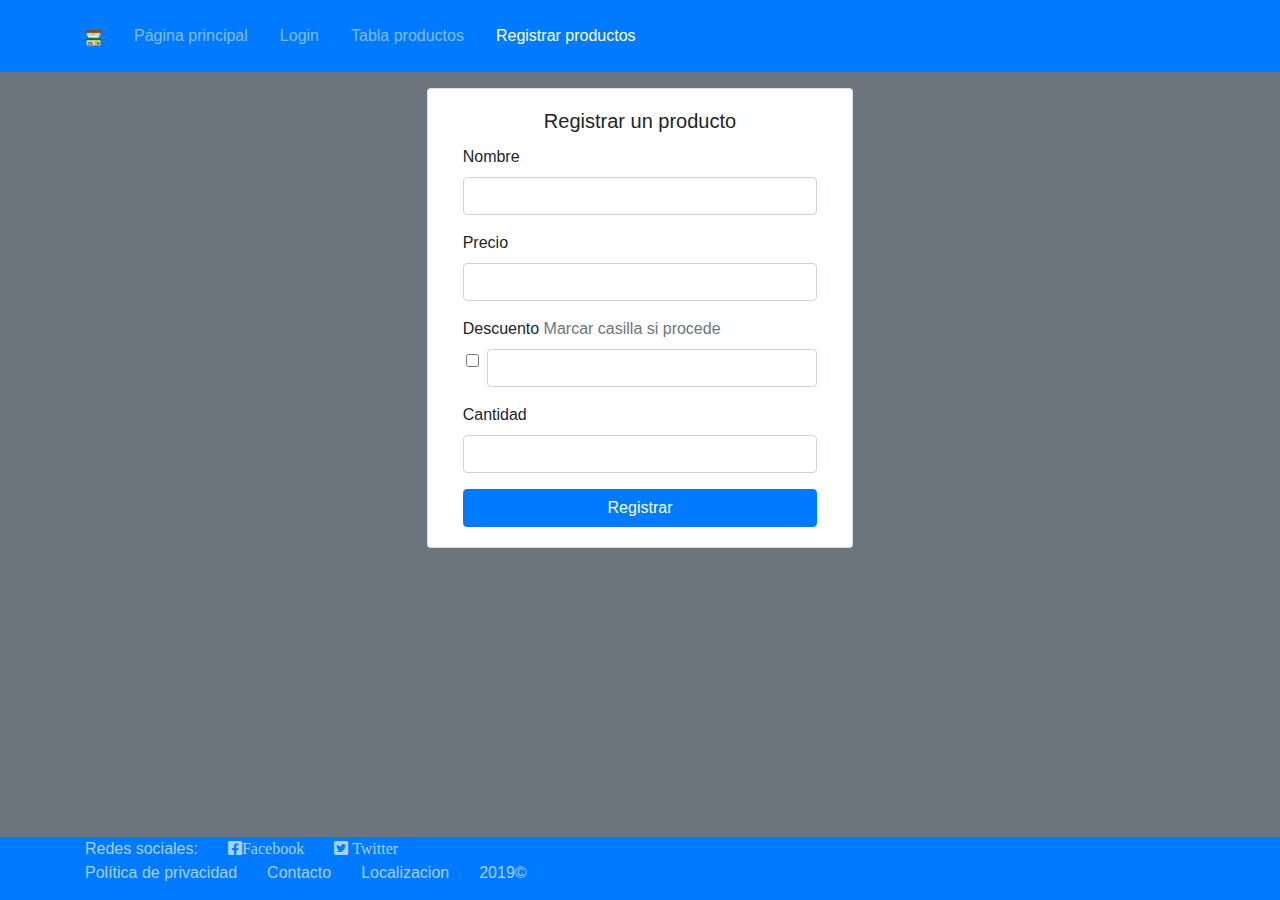
<file: html/productos/registrar.html>
<!DOCTYPE html>
<html lang="es">
<head>
    <meta charset="UTF-8">
    <meta name="viewport" content="width=device-width, initial-scale=1.0">
    <meta http-equiv="X-UA-Compatible" content="ie=edge">
    <title>Supermercado | Inicio</title>

    <base href="/">

    <link rel="stylesheet" href="css/bootstrap.css">
    <link rel="stylesheet" href="https://cdnjs.cloudflare.com/ajax/libs/font-awesome/5.11.2/css/all.css">
    <link rel="stylesheet" href="css/styles.css">
</head>
<body class="bg-secondary" id="top">
    <nav class="navbar navbar-expand-lg navbar-dark bg-primary sticky-top">
        <div class="container">
            <a href="index.html" class="navbar-brand"> 
                <img src="images/logo.png" alt="" class="img-logo">
            </a>
            <button class="navbar-toggler" type="button" data-toggle="collapse" data-target="#navbarSupportedContent" aria-controls="navbarSupportedContent" aria-expanded="false" aria-label="Toggle navigation">
                <span class="navbar-toggler-icon"></span>
            </button>

            <div class="collapse navbar-collapse" id="navbarSupportedContent">
                <ul class="navbar-nav mr-auto">
                    <li class="nav-link">
                        <a class="nav-link" href="index.html"> Página principal</a>
                    </li>
                    <li class="nav-link">
                        <a class="nav-link" href="/html/login.html"> Login </a>
                    </li>
                    <li class="nav-link">
                        <a class="nav-link" href="/html/productos/index.html"> Tabla productos</a>
                    </li>
                    <li class="nav-link active">
                        <a class="nav-link" href="/html/productos/registrar.html"> Registrar productos</a>
                    </li>
                </ul>
                <!-- .navbar-nav .mr-auto -->
            </div>
            <!-- .collapse .navbar-collapse -->
        </div>
        <!-- .container -->
    </nav>

    <main class="container-fluid main">
        <div class="row justify-content-center">
        <div class="col-12 col-sm-9 col-lg-6 col-xl-4 card mt-3">
            <div class="card-body">
            <h5 class="card-title text-center"> Registrar un producto</h5>
            <form action="/html/productos/registrar.html">
                <label for="nombre"> Nombre</label>
                <div class="form-group">
                    <input
                        name="nombre" id="nombre"
                        type="text"
                        required
                        class="form-control"
                        pattern=".{3,}"
                    >
                </div>
                <label for="precio"> Precio</label>
                <div class="form-group">
                    <input
                        name="precio" id="precio"
                        type="number"
                        required
                        class="form-control"
                    >
                </div>
                <label for="descuento"> Descuento <span class="text-muted"> Marcar casilla si procede</span></label>
                <div class="form-group ml-4">
                    <div class="input-group-append">
                        <input type="checkbox" name="tieneDescuento" class="form-check-input">
                    </div>
                    <input
                        name="descuento" id="descuento"
                        type="number"
                        class="form-control"
                    >
                </div> 
                <label for="cantidad"> Cantidad</label>
                <div class="form-group">
                    <input
                        name="cantidad" id="cantidad"
                        type="number"
                        required
                        class="form-control"
                    >
                </div> 
                <button type="submit" class="btn btn-primary btn-block"> Registrar</button>
            </form>
            </div>
            <!-- .card-body -->
        </div>
        <!-- .card -->
        </div>
        <!-- .row -->
    </main>
    <!-- .container -->


    <div class="to-top">
        <div class=" text-center">
            <a href="html/productos/registrar.html#top">
                <i class="fas fa-arrow-up"></i>
            </a>
        </div>
        <!-- .text-center -->
    </div>
    <!-- .to-top -->

    <footer class="bg-primary footer">
        <div class="container">
            <div class="row">
                <div class="col-auto  "> Redes sociales: </div>
                <div class="col-auto"><a target="_blank" href="https://es-es.facebook.com/"><i class="fab fa-facebook-square">Facebook</i> </a></div>
                <div class="col-auto"><a target="_blank" href="https://twitter.com/?lang=ES"><i class="fab fa-twitter-square"> Twitter</i></a></div>
            </div>
            <!-- .row -->
            <div class="row">
                <div class="col-auto"><a href="html/politicaDePrivacidad.html">Política de privacidad</a></div>
                <div class="col-auto"><a target="_blank" href="mailto:joseba.merino.pina@gmail.com">Contacto</a></div>
                <div class="col-auto"><a target="_blank" href="https://www.google.es/maps/place/Ipartek+Servicios+Inform%C3%A1ticos/@43.2564079,-2.9157807,17z/data=!3m1!4b1!4m5!3m4!1s0xd4e4fb46238d865:0xb671edfb1120ab06!8m2!3d43.256404!4d-2.913592">Localizacion</a></div>
                <div class="col-auto">  2019&copy;</div>
            </div>
            <!-- .row -->
        </div>
        <!-- .container -->
    </footer>

    <script src="js/jquery-3.4.1.slim.js"></script>
    <script src="js/popper.js"></script>
    <script src="js/bootstrap.bundle.js"></script>
</body>
</html>
</file>
<file: css/styles.css>
/*
#88cc88
*/


/* Card deck overide
******************************************/
.card-columns {
    column-count: 1;
}


/**
 Login
*/


.login {
    position: relative;
}

.login .form-group {
    position: relative;
    margin-top: 2.2rem;
}

.login input[type="text"].form-control , .login input[type="password"].form-control {
    border-radius: 30px;
    padding: 25px;
}

.login button {
    border-radius: 50px;
    padding: 0.7rem;
    margin-top: 2rem;
    font-size: 1.2rem;
}

.login label {
    position: absolute;
    top: 0;
    padding: 0.9rem 0 1rem 1rem;
    transition: all 200ms;
    opacity: 0.5;
}

.form-control:focus + label,
.form-control:valid + label,
.login label:focus {
    transform: translate3d(0, -75%, 0);
    opacity: 1;
}
/*

Clases
*/

.main {
    min-height: 81.9vh;
    margin-bottom: 7vh;
}

.producto {
    position: relative;
    width: 100%;
    margin: 2px;
    margin-bottom: 10px;
    border-radius: 0;
}





.contenedor-productos {
    display: flex;
    flex-wrap: wrap;
    flex-direction: row;
}

.producto > .btn {
    color: white;
    background-color: #88cc88;
    border-radius: 0;
}

.descuento {
    background-color: #ed5a5a;
    font-size: large;
    
    display: inline;
    
    position: absolute;
    top:  1rem;
    left: 1rem ;
}

.precio-descuento {
    color: #ed5a5a;
    font-weight: 700;
    font-size: 120%;
}

.precio-descuento span {
    color: black;
    text-decoration-line: line-through; 
    margin-right: 0.5rem;
    font-size: 80%;
    font-weight: 500;
}

.numero-productos input.form-control {
    background-color: #f7f7f7;
    border: 2px solid #dfdfdf;
    border-left: 0;
    border-right: 0;
    height: 100%;
}

.numero-productos .btn-izq {
    border: 2px solid #dfdfdf    ;
    background-color: #f7f7f7;
    border-right: 0;
    border-top-left-radius: 50%;
    border-bottom-left-radius: 50%;

    height: 100%;

}
.numero-productos .btn-der {
    border: 2px solid #dfdfdf;
    background-color: #f7f7f7;
    border-left: 0;
    border-top-right-radius: 50%;
    border-bottom-right-radius: 50%;

    height: 100%;

}

.img-logo {
    height: 1rem;
}

.product-img {
    object-fit: scale-down;
    width: 100%;
    height: 20vh;
}


.to-top {
    display: inline-block;
    position: fixed;
    bottom: 11vh;
    right: 0.3vh;
    z-index: 120;
}

.to-top > div{
    border-radius: 50%;
    width: 5rem;
    height: 5rem;

    background: rgba(0, 0, 0, 0.473);

}

.to-top i {
    font-size: 4.4rem;
    color: black;
}

.footer {
    min-height: 7vh;
    position: fixed;
    bottom: 0;
    left: 0;

    display: inline-block;
    width: 100vw;
    z-index: 100;

    color: rgba(255, 255, 255, 0.664);

}

.footer a {
    color: rgba(255, 255, 255, 0.664);
}

.footer a:hover {
    color: rgba(255, 255, 255, 1);
}


/* SM media query */
@media (min-width: 576px) {
    .producto {
        width: calc(50% - 4px);
    }
    .to-top {
        display: none;
    }
    
}
/* MD media query */
@media (min-width: 768px) {
    .producto {
        width: calc(33% - 4px);
    }
}
/* LG media query */
@media (min-width: 992px) {
    .producto {
        width: calc(20% - 4px);
    }
}
</file>
